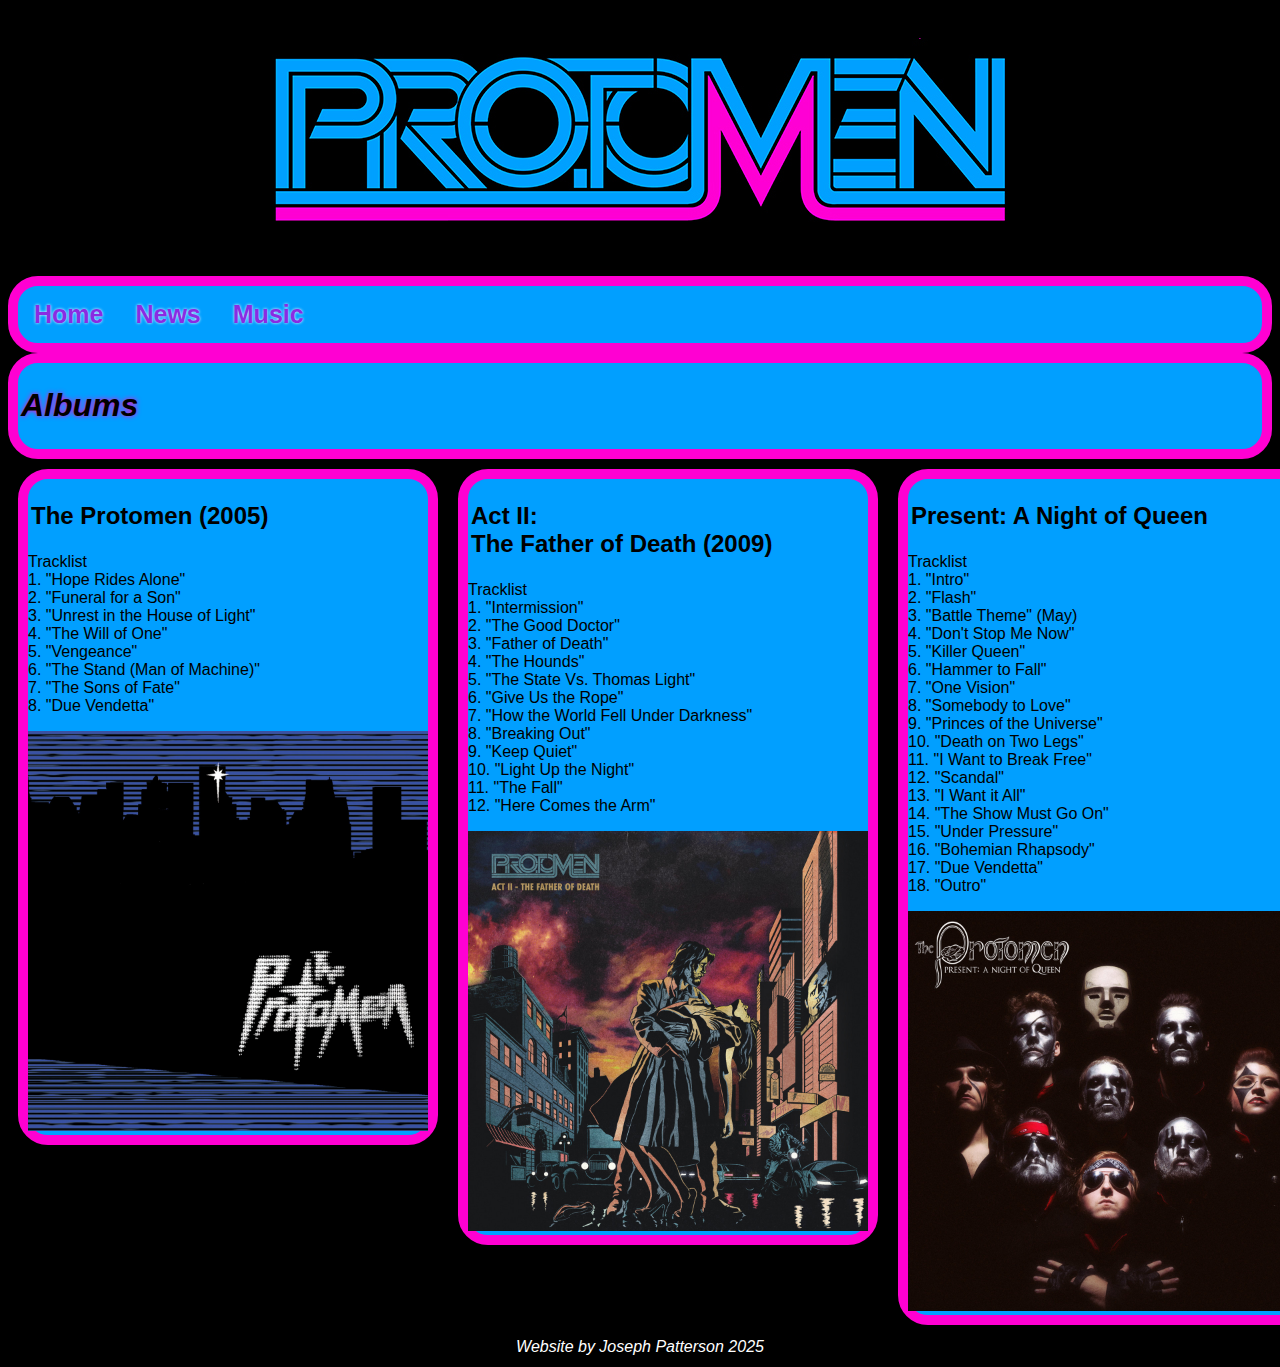
<file: project3/music.html>
<!DOCTYPE html>
<html lang="en" class = "background">
    <head>
        <link rel="stylesheet" href="style.css">
        <title>The Protomen Music</title>
        <meta charset="utf-8">
        <meta name="viewport" content="width=device-width, initial-scale=1">
    </head>
    <body>
        <div class="header">
    <a href="index.html"><img src="protoLogo.jpg" alt="https://versionindustries.com/blog/wp-content/uploads/2009/06/vector_logo_demo.jpg"></a>
    </div>
    <div class = "topnav">
        <a href="index.html"><strong>Home</strong></a>
        <a href="news.html"><strong>News</strong></a>
        <a href="music.html"><strong>Music</strong></a>
    </div>
    <div class ="Info">
    <h1>Albums</h1></div>
    <div class ="row">
    
    <div class ="column">
    <div class = "Info"><h2>The Protomen (2005)</h2>
        <p>Tracklist<br>1. "Hope Rides Alone"<br>2. "Funeral for a Son"
            <br>3. "Unrest in the House of Light"<br>4. "The Will of One"<br>5. "Vengeance"
            <br>6. "The Stand (Man of Machine)"<br>7. "The Sons of Fate"<br>8. "Due Vendetta"
        </p><img src="theprotomenalbum1.jpg" alt="https://theprotomen.bandcamp.com/album/the-protomen-act-i" width="400"></div>
    </div>
    <div class ="column">
    <div class = "Info"><h2>Act II: <br>The Father of Death (2009)</h2>
        <p>Tracklist<br>1. "Intermission"<br>2. "The Good Doctor"
            <br>3. "Father of Death"<br>4. "The Hounds"<br>5. "The State Vs. Thomas Light"
            <br>6. "Give Us the Rope"<br>7. "How the World Fell Under Darkness"<br>8. "Breaking Out"<br>
            9. "Keep Quiet"<br>10. "Light Up the Night"<br>11. "The Fall"<br>12. "Here Comes the Arm"
        </p><img src="theprotomenalbum2.jpg" alt="https://theprotomen.bandcamp.com/album/act-ii-the-father-of-death" width="400"></div>
    </div>
    <div class ="column">
    <div class = "Info"><h2>Present: A Night of Queen</h2>
        <p>Tracklist<br>1. "Intro"<br>2. "Flash"
            <br>3. "Battle Theme" (May)<br>4. "Don't Stop Me Now"<br>5. "Killer Queen"
            <br>6. "Hammer to Fall"<br>7. "One Vision"<br>8. "Somebody to Love"<br>
            9. "Princes of the Universe"<br>10. "Death on Two Legs"<br>11. "I Want to Break Free"<br>
            12. "Scandal"<br>13. "I Want it All"<br>14. "The Show Must Go On"<br>15. "Under Pressure"
            <br>16. "Bohemian Rhapsody"<br>17. "Due Vendetta"<br>18. "Outro"
        </p><img src="theprotomenalbum3.jpg" alt="https://theprotomen.bandcamp.com/album/present-a-night-of-queen" width="400"></div>
    </div>
    
    
    
    
    </div>
    <footer id ="footer"> Website by Joseph Patterson 2025</footer>
    </body>
</html>
</file>
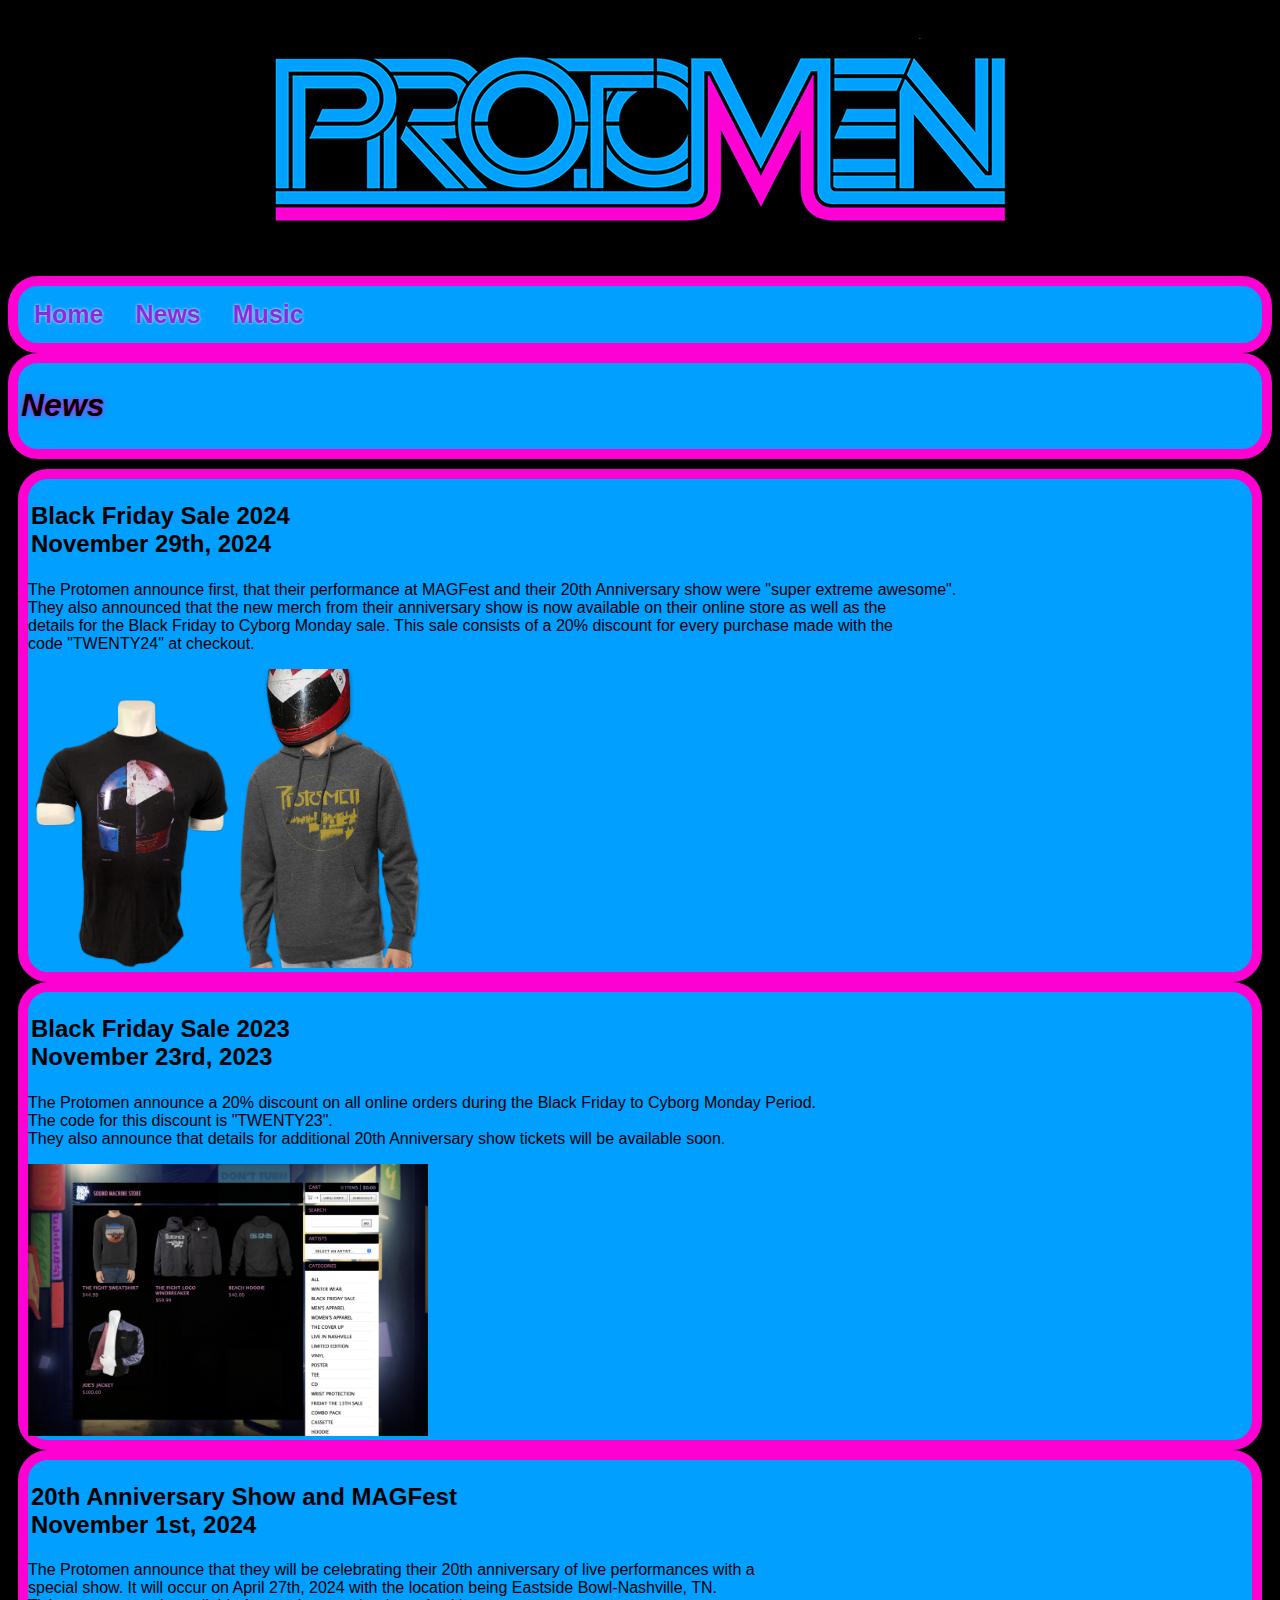
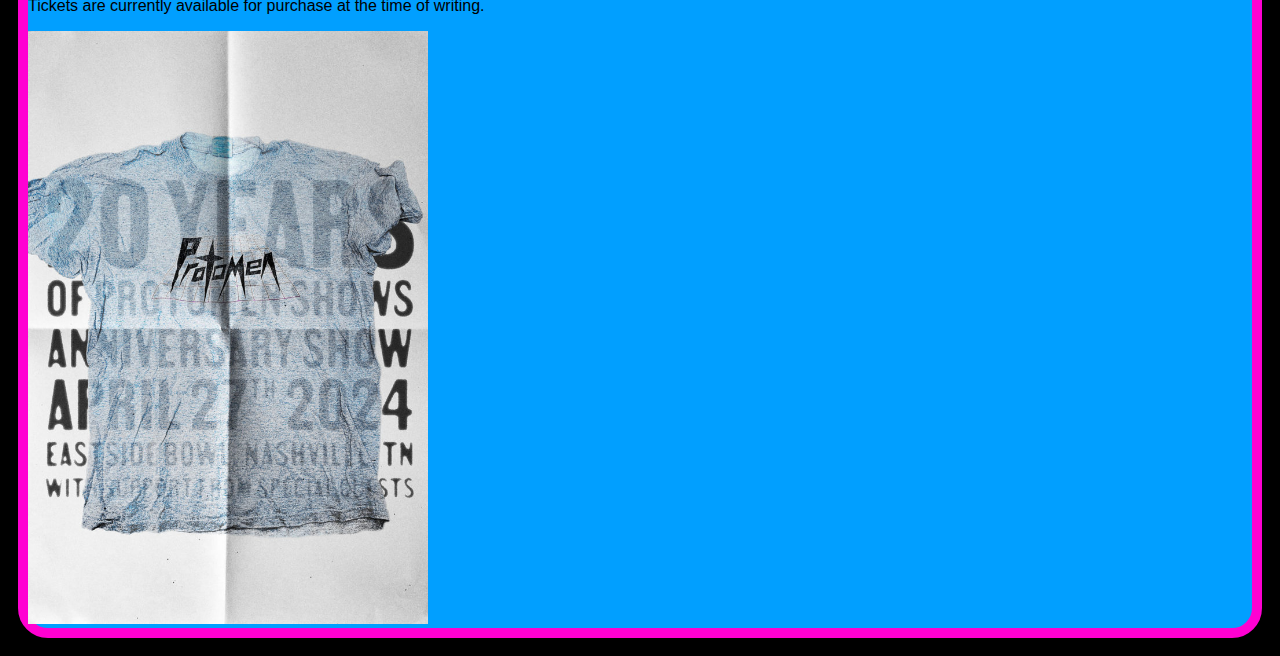
<file: project3/news.html>
<!DOCTYPE html>
<html lang="en" class = "background">
    <head>
        <link rel="stylesheet" href="style.css">
        <title>The Protomen Music</title>
        <meta charset="utf-8">
        <meta name="viewport" content="width=device-width, initial-scale=1">
    </head>
    <div class="header">
    <a href="index.html"><img src="protoLogo.jpg" alt="Logo of the Band The Protomen"></a>    </div>
    <div class = "topnav">
        <a href="index.html"><strong>Home</strong></a>
        <a href="news.html"><strong>News</strong></a>
        <a href="music.html"><strong>Music</strong></a>
        </div>
        <div class ="Info">
    <h1>News</h1></div>
    <div class = "column">
    <div class = "Info"><h2>Black Friday Sale 2024<br>November 29th, 2024</h2>
    <p>The Protomen announce first, that their performance at MAGFest 
        and their 20th Anniversary show were "super extreme awesome".<br> 
        They also announced that the new merch from their anniversary show 
        is now available on their online store as well as the<br> details 
        for the Black Friday to Cyborg Monday sale. This sale consists of 
        a 20% discount for every purchase made with the <br>code "TWENTY24" 
        at checkout.</p>
    <div><img src="newsStory1.png" alt="Image of Products available" width="400"></div></div>
    <div class = "Info"><h2>Black Friday Sale 2023<br>November 23rd, 2023</h2>
        <p>The Protomen announce a 20% discount on all online orders 
        during the Black Friday to Cyborg Monday Period. <br>The code for 
        this discount is "TWENTY23".<br>They also announce that details for additional 20th Anniversary show tickets will be available soon.</p>
    <div><img src="newsStory2.png" alt="Image of Products available" width="400"></div></div>
    <div class = "Info"><h2>20th Anniversary Show and MAGFest<br>November 1st, 2024</h2>
        <p>The Protomen announce that they will be celebrating their 20th anniversary of live performances with a <br>special show. It will occur on April 27th, 2024 with the location being Eastside Bowl-Nashville, TN. <br>Tickets are currently available for purchase at the time of writing.</p>
    <div><img src="newsStory3.jpg" alt="Image of Products available" width="400"></div></div></div>
    
</html>
</file>
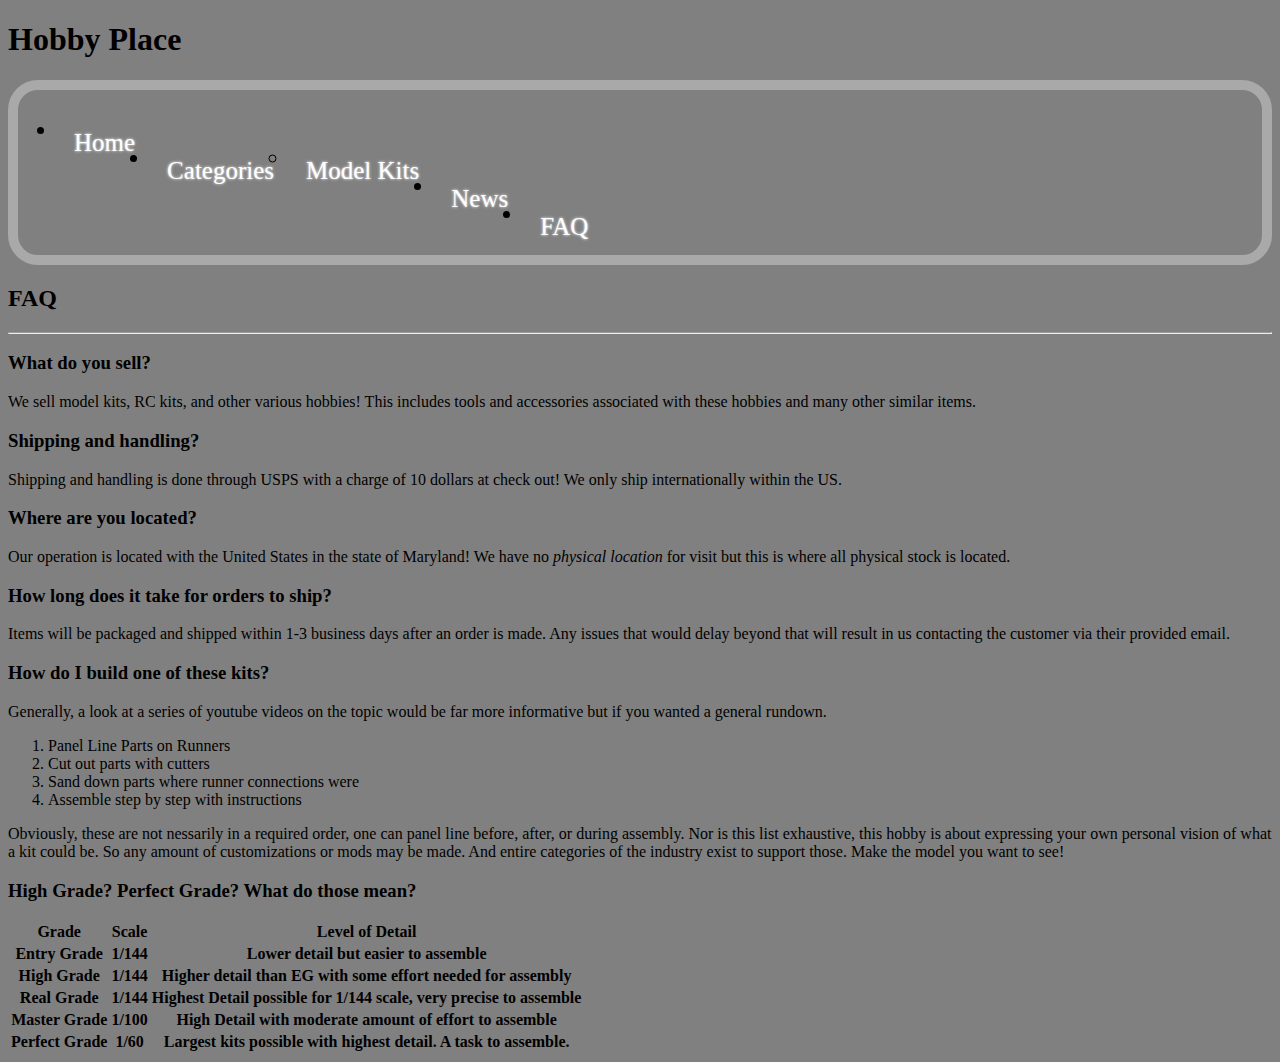
<file: project4/FAQ.html>
<!DOCTYPE html>
<html lang = "en" class="background">
    <head>
        <link rel="stylesheet" href="style.css">
        <meta charset="UTF-8">
        <meta name ="author" content ="Joseph Patterson">
        <meta name="viewport" content="width=device-width, initial-scale=1">
        <title>Hobby Place</title>
    </head>
    <header><h1>Hobby Place</h1></header>
    <body>
        <div class="topnav">
            <ul>
                <li><a href="index.html">Home</a></li>
                <li><a>Categories</a>
                    <ul>
                        <li><a href="ModelKits.html">Model Kits</a></li>
                    </ul>
                </li>
                <li><a href="News.html">News</a>
                </li>
                <li><a href="FAQ.html">FAQ</a>
                </li>
            </ul>
        </div>
    </div>
    <div><h2>FAQ</h2></div>
    <hr>
    <div id="flex-News"><h3>What do you sell?</h3>
        <div id="description">We sell model kits, RC kits, and other various hobbies! 
            This includes tools and accessories associated with these hobbies and many other similar items.</div></div>
    <div id="flex-News"><h3>Shipping and handling?</h3>
        <div id="description">Shipping and handling is done through USPS with a charge of 10 dollars at check out! We only ship internationally within the US.</div></div>
    <div id="flex-News"><h3>Where are you located?</h3>
        <div id="description">Our operation is located with the United States in the state of Maryland! We have no <i>physical location</i> for visit but this is where all physical stock is located.</div></div>
    <div id="flex-News"><h3>How long does it take for orders to ship?</h3>
        <div id="description">Items will be packaged and shipped within 1-3 business days after an order is made. Any issues that would delay beyond that will result in us contacting the customer via their provided email.</div></div>
    <div id="flex-News"><h3>How do I build one of these kits?</h3>
        <div id="description">Generally, a look at a series of youtube videos on the topic would be far more informative but if you wanted a general rundown.
            <ol type="1">
                <li>Panel Line Parts on Runners</li>
                <li>Cut out parts with cutters</li>
                <li>Sand down parts where runner connections were</li>
                <li>Assemble step by step with instructions</li>
            </ol>
            Obviously, these are not nessarily in a required order, one can panel line before, after, or during assembly. Nor is this list exhaustive, 
            this hobby is about expressing your own personal vision of what a kit could be. So any amount of customizations or mods may be made. And entire
             categories of the industry exist to support those. Make the model you want to see!
        </div></div>
    <div id="flex-News"><h3>High Grade? Perfect Grade? What do those mean?</h3>
        <div id="description"><table>
            <tr>
                <th>Grade</th>
                <th>Scale</th>
                <th>Level of Detail</th>
            </tr>
            <tr>
                <th>Entry Grade</th>
                <th>1/144</th>
                <th>Lower detail but easier to assemble</th>
            </tr>
            <tr>
                <th>High Grade</th>
                <th>1/144</th>
                <th>Higher detail than EG with some effort needed for assembly</th>
            </tr>
            <tr>
                <th>Real Grade</th>
                <th>1/144</th>
                <th>Highest Detail possible for 1/144 scale, very precise to assemble</th>
            </tr>
            <tr>
                <th>Master Grade</th>
                <th>1/100</th>
                <th>High Detail with moderate amount of effort to assemble</th>
            </tr>
            <tr>
                <th>Perfect Grade</th>
                <th>1/60</th>
                <th>Largest kits possible with highest detail. A task to assemble.</th>
            </tr>
        </table></div>
        </div>
    </body>
</html>
</file>
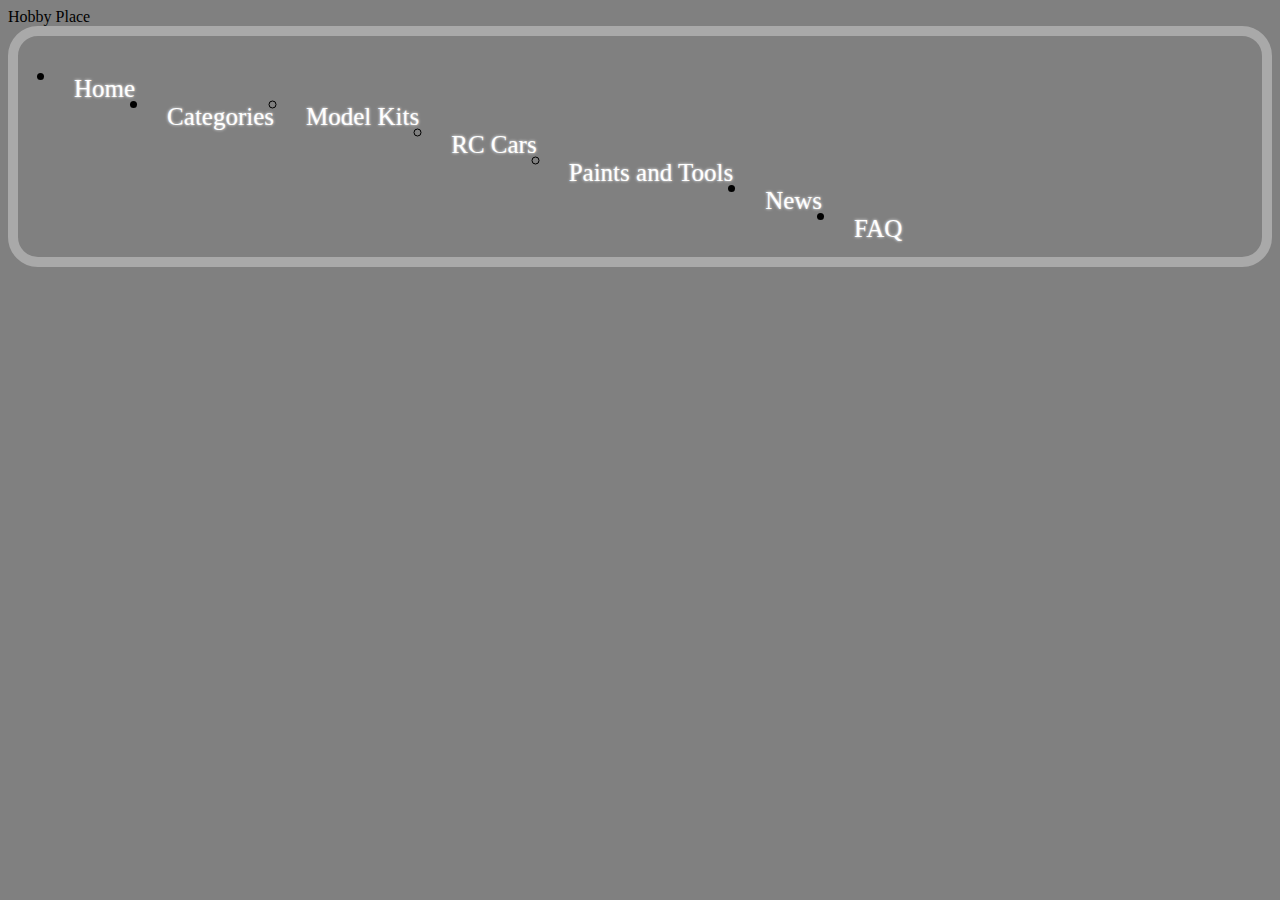
<file: project4/ModelKitProduct.html>
<!DOCTYPE html>
<html lang = "en" class="background">
    <head>
        <link rel="stylesheet" href="style.css">
        <meta charset="UTF-8">
        <meta name ="author" content ="Joseph Patterson">
        <meta name="viewport" content="width=device-width, initial-scale=1">
        <title>Hobby Place</title>
    </head>
    <header>Hobby Place</header>
    <body>
        <div class="topnav">
            <ul>
                <li><a href="index.html">Home</a></li>
                <li><a>Categories</a>
                    <ul>
                        <li><a href="ModelKits.html">Model Kits</a></li>
                        <li><a href="RCCars.html">RC Cars</a></li>
                        <li><a href="PaintsandTools.html">Paints and Tools</a></li>
                    </ul>
                </li>
                <li><a href="News.html">News</a>
                </li>
                <li><a href="FAQ.html">FAQ</a>
                </li>
            </ul>
        </div>
    </div>
    </body>
</html>
</file>
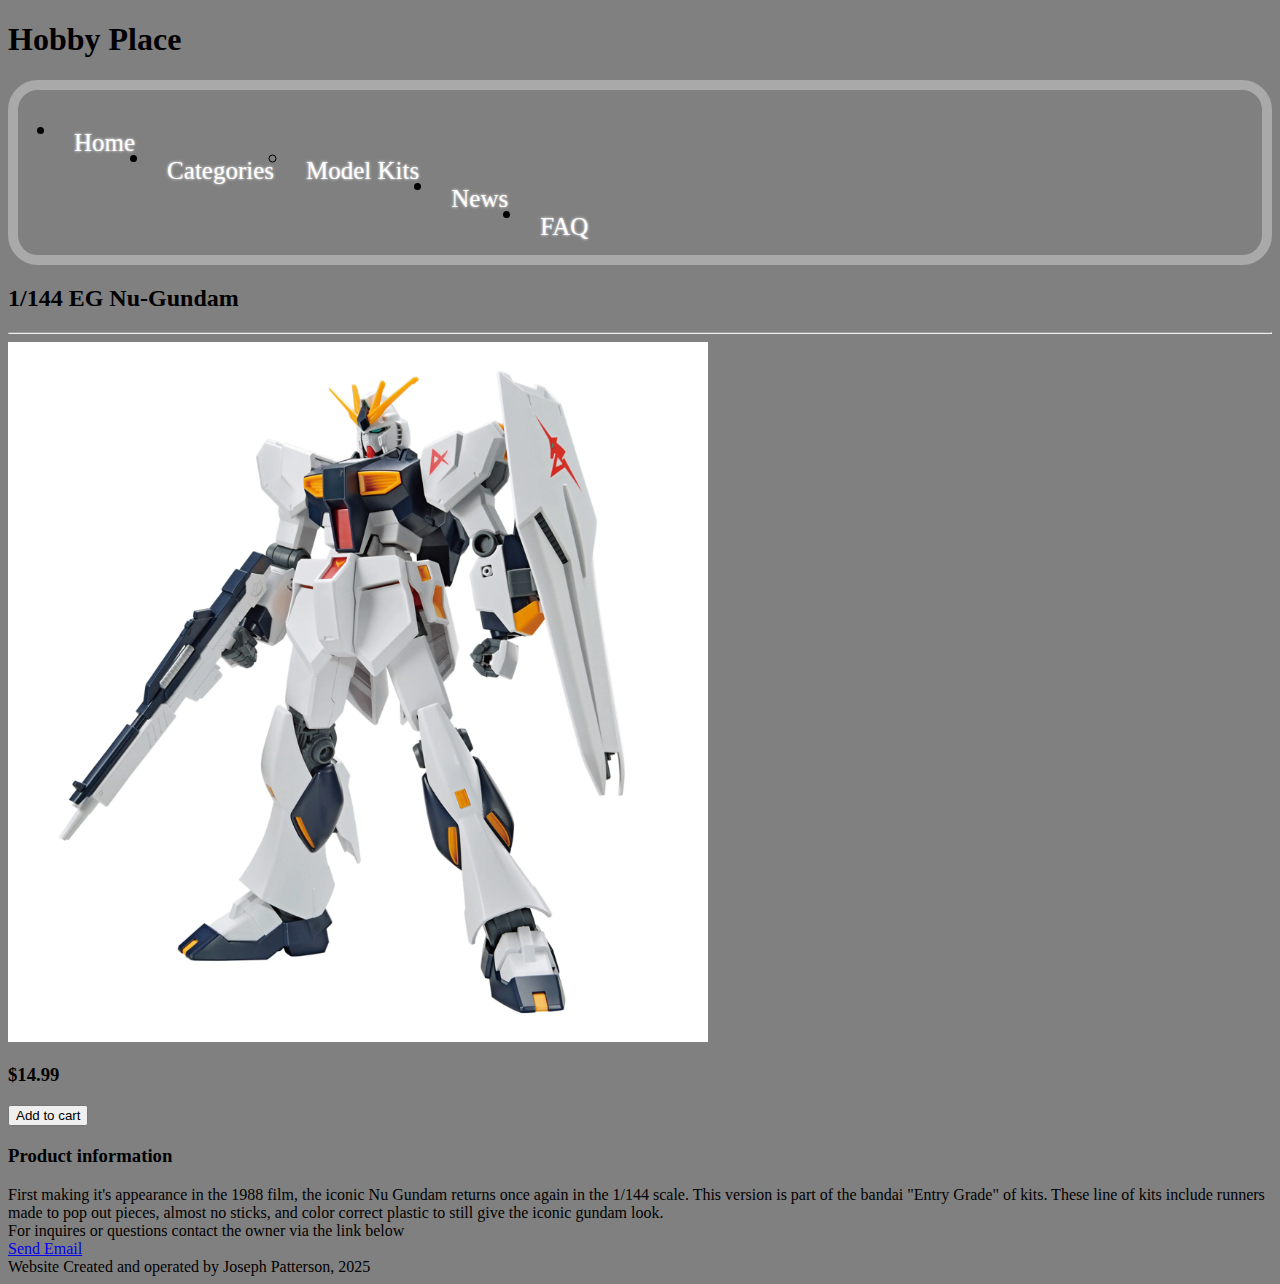
<file: project4/ModelKits.html>
<!DOCTYPE html>
<html lang = "en" class="background">
    <head>
        <link rel="stylesheet" href="style.css">
        <meta charset="UTF-8">
        <meta name ="author" content ="Joseph Patterson">
        <meta name="viewport" content="width=device-width, initial-scale=1">
        <title>Hobby Place</title>
    </head>
    <body>
        <header><h1>Hobby Place</h1></header>
        <div class="topnav">
            <ul>
                <li><a href="index.html">Home</a></li>
                <li><a>Categories</a>
                    <ul>
                        <li><a href="ModelKits.html">Model Kits</a></li>
                    </ul>
                </li>
                <li><a href="News.html">News</a>
                </li>
                <li><a href="FAQ.html">FAQ</a>
                </li>
            </ul>
        </div>
    <div><h2>1/144 EG Nu-Gundam</h2></div>
    <hr>
    <div id="flex-product">
        <div id="product"><img src="nugundam.jpg" alt="Bandai Gunpla RX-93 V Gundam Mobile Suit Model Kit | Michaels. (n.d.). https://www.michaels.com/product/bandai-gunpla-rx93-v-gundam-mobile-suit-model-kit-10751378" height="700"></div>
        <div id="spacer"></div>
        <div id="priceInfo"><h3>$14.99</h3>
            <div id="buttonDiv"><button id="cartButton">Add to cart</button></div></div>
    </div>
    <div class="flex-Information"><h3>Product information</h3>
    <div class="description">First making it's appearance in the 1988 film, the iconic Nu Gundam returns once again in the 1/144 scale. 
        This version is part of the bandai "Entry Grade" of kits. 
        These line of kits include runners made to pop out pieces, almost no sticks, and color correct plastic to 
        still give the iconic gundam look.</div>
    </div>
    <footer>For inquires or questions contact the owner via the link below<br> <a href="mailto:jpattersonschool@gmail.com">Send Email</a><br>
    Website Created and operated by Joseph Patterson, 2025</footer>
    </body>
</html>
</file>
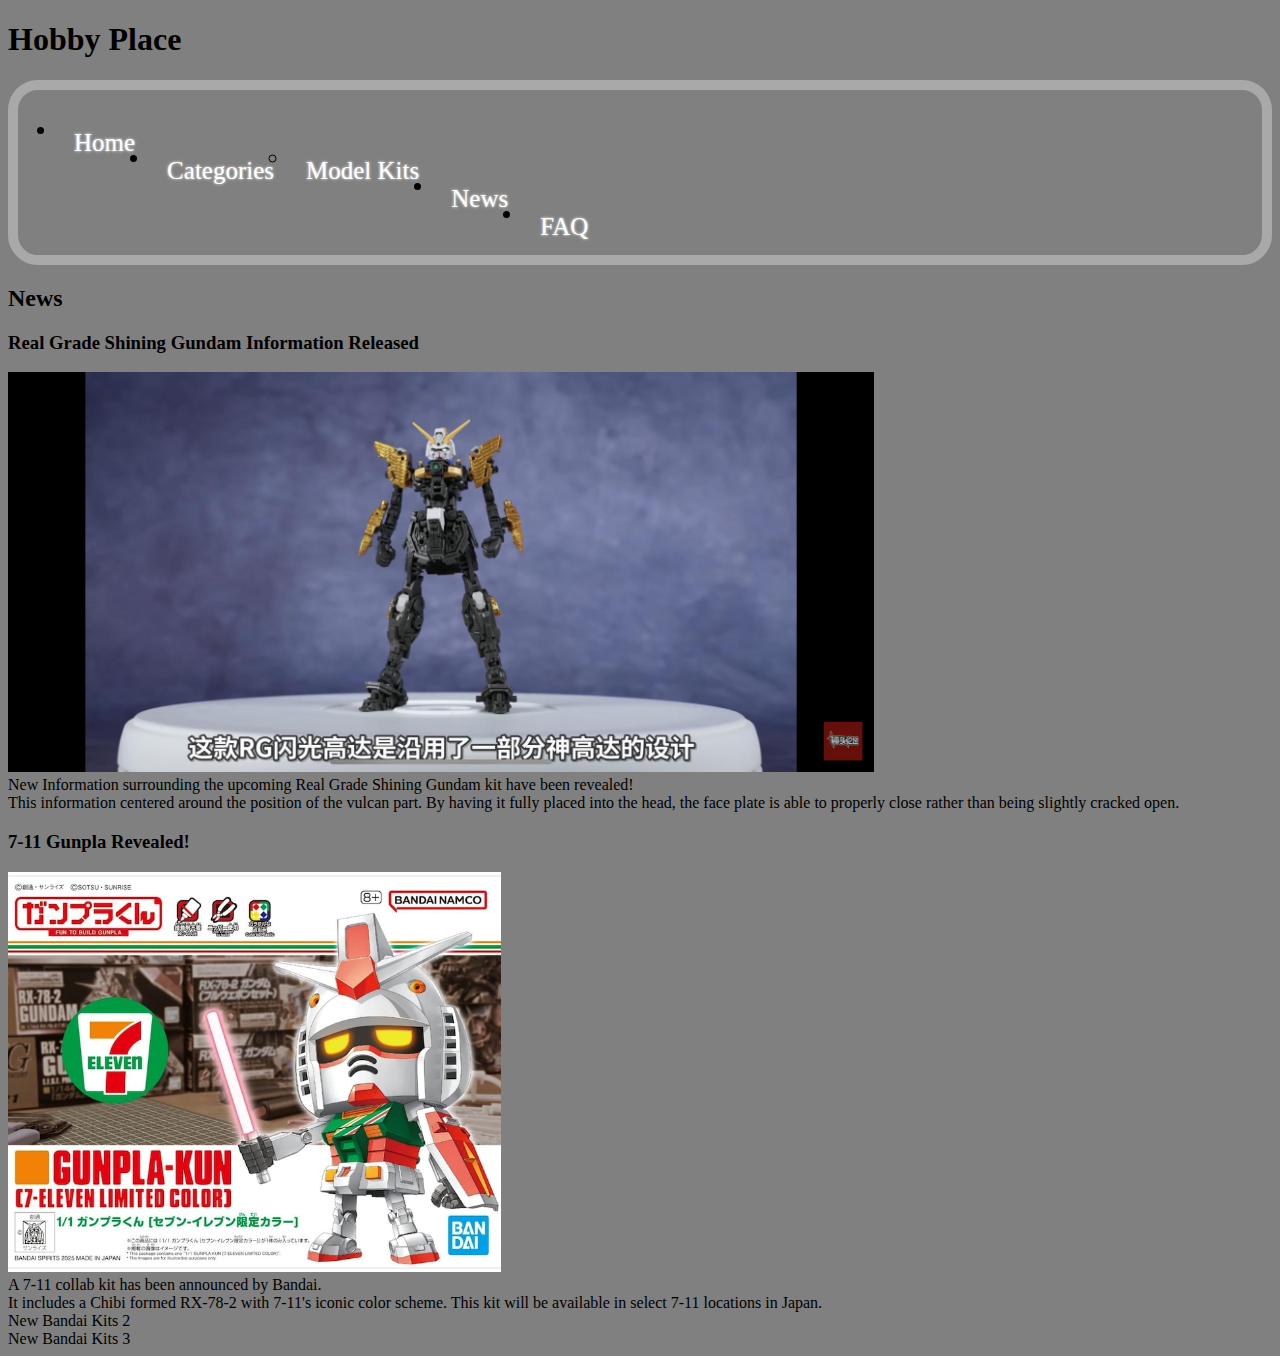
<file: project4/News.html>
<!DOCTYPE html>
<html lang = "en" class="background">
    <head>
        <link rel="stylesheet" href="style.css">
        <meta charset="UTF-8">
        <meta name ="author" content ="Joseph Patterson">
        <meta name="viewport" content="width=device-width, initial-scale=1">
        <title>Hobby Place</title>
    </head>
    <header><h1>Hobby Place</h1></header>
    <body>
        <div class="topnav">
            <ul>
                <li><a href="index.html">Home</a></li>
                <li><a>Categories</a>
                    <ul>
                        <li><a href="ModelKits.html">Model Kits</a></li>
                    </ul>
                </li>
                <li><a href="News.html">News</a>
                </li>
                <li><a href="FAQ.html">FAQ</a>
                </li>
            </ul>
        </div>
    </div>
    <div><h2>News</h2></div>
    <div id="flex-News"><h3>Real Grade Shining Gundam Information Released</h3>
        <div><a href="https://www.youtube.com/watch?v=K5vKA8-odtw"><img src="bandainews1.jpeg" height="400"></a></div>
        <div id="description">New Information surrounding the upcoming Real Grade Shining Gundam kit have been revealed!<br> 
            This information centered around the position of the vulcan part. By having it fully placed into the head, 
            the face plate is able to properly close rather than being slightly cracked open.</div></div>
    <div id="flex-News"><h3>7-11 Gunpla Revealed!</h3>
        <div><a href="https://natalie.mu/comic/news/622717"><img src="bandainews2.jpg" height="400"></a></div>
        <div id="description">A 7-11 collab kit has been announced by Bandai. <br>
            It includes a Chibi formed RX-78-2 with 7-11's iconic color scheme. 
            This kit will be available in select 7-11 locations in Japan.</div></div>
    <div>New Bandai Kits 2</div>
    <div>New Bandai Kits 3</div>
    </body>
</html>
</file>
<file: project3/style.css>
style
 {
    box-sizing: border-box;
    font-family: 'Lucida Console';
    
}
.background{
    background-color: black;
}
.header{
    background-color: black;
    padding: 30px;
    text-align: center;
    font-size: 35px;
}
body{
    font-family: 'Verdana', 'Arial', 'sans-serif';
    background-color: black;
}
h1{
    font-weight: bold;
    font-style: italic;
    text-shadow: 0 0 5px #FF00D2;
    padding: 3px;
}
h2{
    padding: 3px;
    background-color: #019FFF;
    font-weight: bold;
}

.topnav{
    border-radius: 30px;
    border: 10px solid #FF00D2;
    overflow: hidden;
    background-color: #019FFF;
    
    font-size: 25px;
    text-shadow: 0 0 3px white;
}
.topnav a{
    float: left;
    display: block;
    color:blueviolet;
    text-align: center;
    padding: 14px 16px;
    text-decoration: none;
    
    
}
.topnav a:hover{
    background-color: #FF00D2;
    color:#019FFF;
    text-shadow: 0 0 3px black;
}
.Info{
    background-color: #019FFF;
    
    border: 10px solid #FF00D2;
    border-radius: 30px;
    
}
.Album{
    background-color: #019FFF;
    
    border: 10px solid #FF00D2;
    border-radius: 30px;
}
.row{
    display: -webkit-flex;
    display: flex;
}
.column{
    padding: 10px;
}
.column.side{
    -webkit-flex: 1;
    -ms-flex: 1;
    flex: 1;
}
@media (max-width: 600px){
    .row{
        -webkit-flex-direction: column;
        flex-direction: column;
    }
}
.bandImage{
    border-radius: 30px;
    border: 10px solid #FF00D2;
    background-image: url('Protomen.jpg');
}
#footer{
    
    color: white;
    font-style: italic;
    padding: 3px;
    text-align: center;
}
</file>
<file: project4/style.css>
.background{
    background-color: grey;
}
.topnav{
    border-radius: 30px;
    border: 10px solid darkgray;
    overflow: hidden;
    background-color: grey;
    font-family: 'Lucida Console';
    font-size: 25px;
    text-shadow: 0 0 3px white;
}
.topnav a{
    float: left;
    display: block;
    color:white;
    text-align: center;
    padding: 14px 16px;
    text-decoration: none;
    font-family: 'Lucida Console';
    
}
.topnav a:hover{
    background-color: darkgray;
    color:white;
    text-shadow: 0 0 3px black;
}
nav ul ul,
nav ul div{
    display: none;
}
nav ul li:hover > ul,
bav ul li:hover > div{
    display: block;
}
body{
    background-color: gray;
    color: black;
    font-family: 'Lucida Console';
}
</file>
